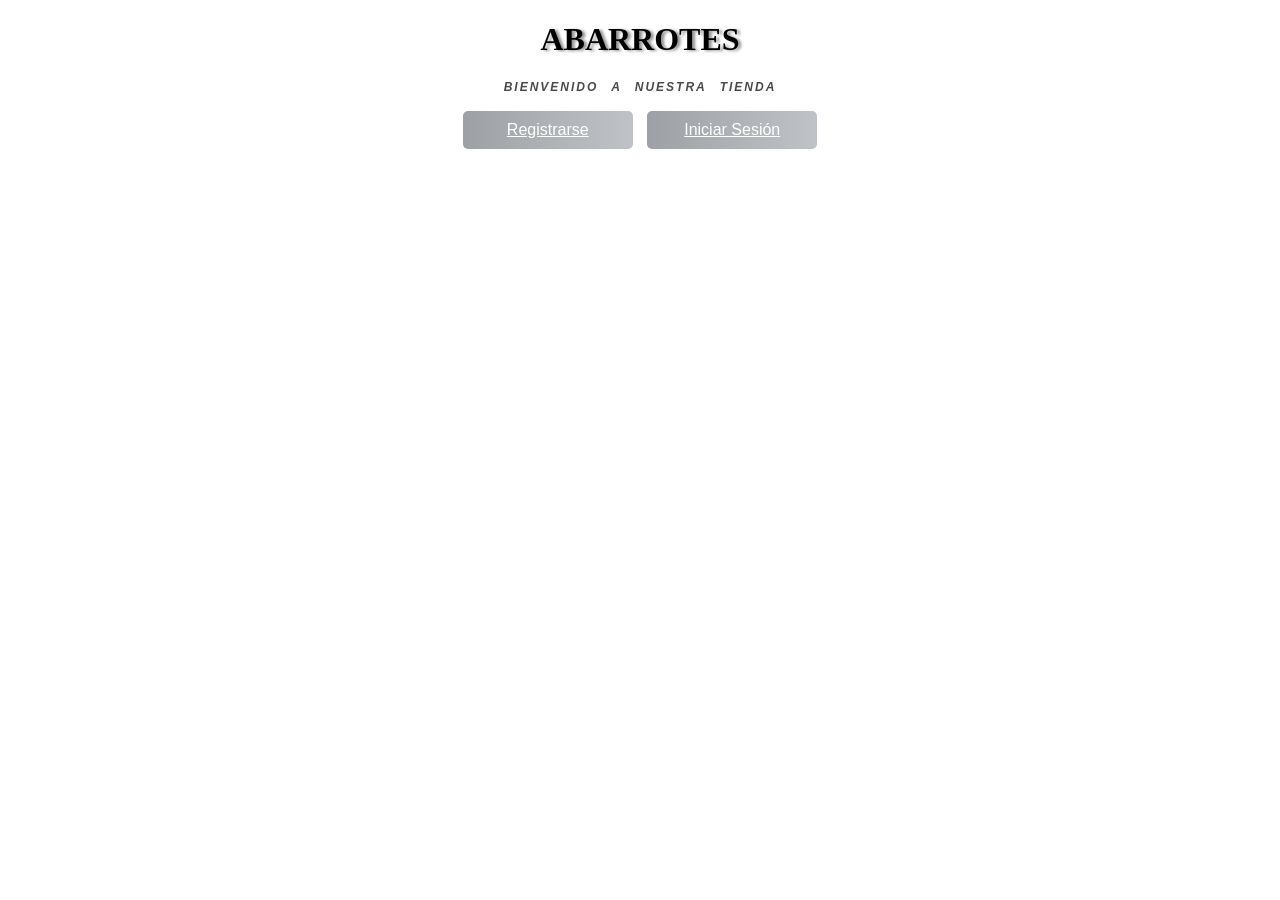
<file: index.html>
<!DOCTYPE html>
<html lang="es">
<head>
    <meta charset="UTF-8">
    <meta name="viewport" content="width=device-width, initial-scale=1.0">
    <title>ABARROTES</title>
    <link rel="stylesheet" href="style.css">
</head>
<body >
      
        <h1>ABARROTES</h1>
    

    <main id="app-inicio">
        <p>BIENVENIDO A NUESTRA TIENDA</p>
        
        <div class="botones-inicio">
            <a href="registro.html" class="btn">Registrarse</a>
            <a href="login.html" class="btn">Iniciar Sesión</a>
        </div>
    </main>

    <script src="./scrip.js"></script>
    <script>
        // Verificación rápida al cargar el index
        if (localStorage.getItem('isLoggedIn') === 'true') {
            window.location.href = 'productos.html';
        }
    </script>
</body>
</html>
</file>
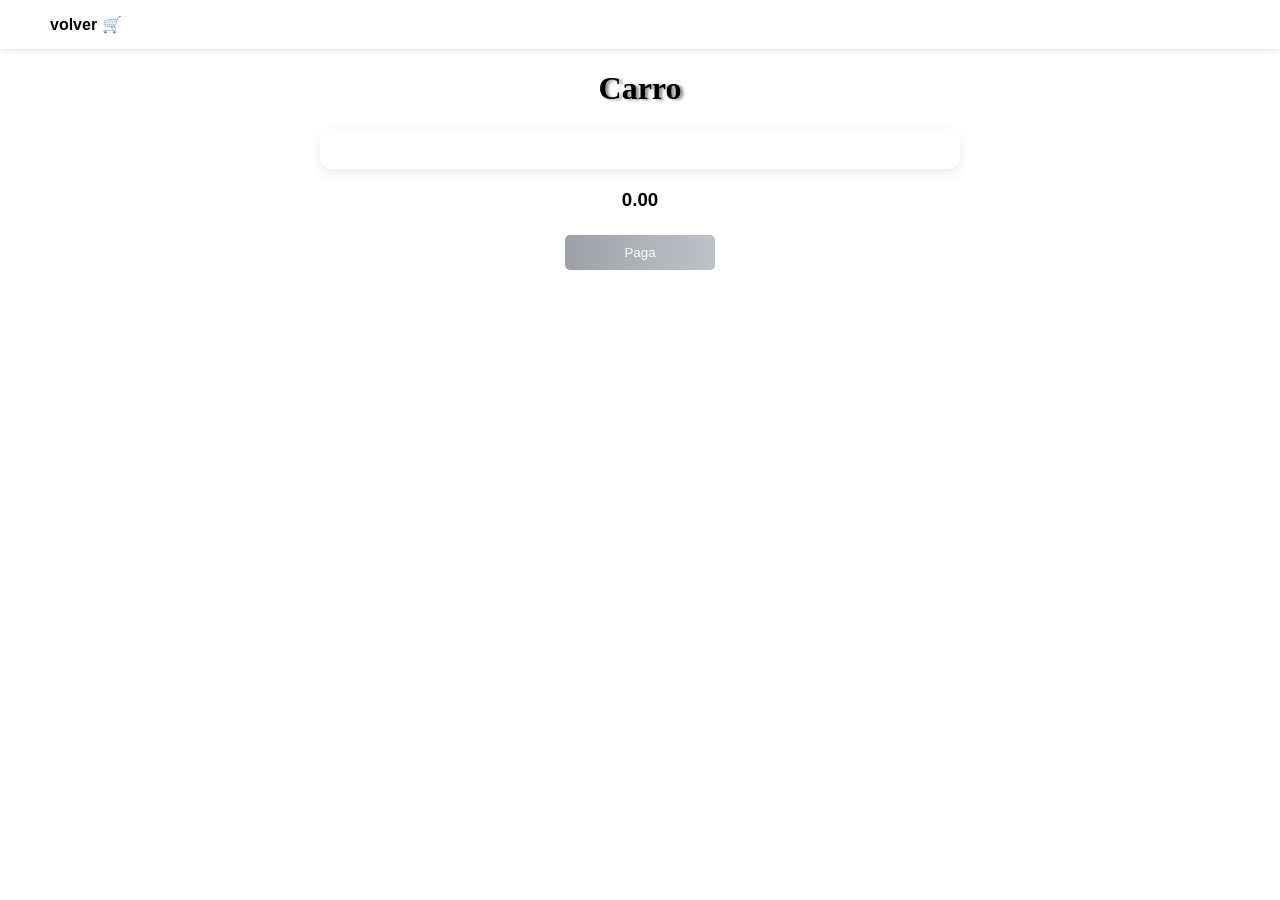
<file: carrito.html>
<!DOCTYPE html>
<html lang="es">
<head>
    <title>Carrito run run</title>
    <link rel="stylesheet" href="style.css">
        <meta charset="UTF-8">
    <meta name="viewport" content="width=device-width, initial-scale=1.0">
</head>
<body>
    <header class="navbar">
    <nav>
        <a href="productos.html">volver</a>
        🛒 <span id="cart-count"></span>
        </a>
    </nav>
</header>

    <h1>Carro</h1>
    <div id="lista-carrito"></div>
    <h3 id="total">0.00</h3>
    <button onclick="window.location.href='pago.html'">Paga</button>

<script>
    const carrito = JSON.parse(localStorage.getItem('carrito')) || [];
    const lista = document.getElementById('lista-carrito');
    const totalElem = document.getElementById('total');
    let total = 0;

    carrito.forEach((p, index) => {
        lista.innerHTML += `
            <div class="item-carrito">
                <span>${p.nombre} - S/${p.precio.toFixed(2)}</span>
                <button onclick="eliminarProducto(${index})" style="background:red; width: 70px; padding: 5px;  
                color:black;">Eliminar</button>
            </div>`;
        
        // --- LÍNEA AGREGADA: Suma el precio al total ---
        total += p.precio; 
    });

    // --- LÍNEA AGREGADA: Muestra el resultado final en el H3 ---
    totalElem.innerText = total.toFixed(2);

    window.eliminarProducto = (index) => {
        let carrito = JSON.parse(localStorage.getItem('carrito')) || [];
        carrito.splice(index, 1);
        localStorage.setItem('carrito', JSON.stringify(carrito));
        location.reload();
    };
</script>
</body>
</html>
</file>
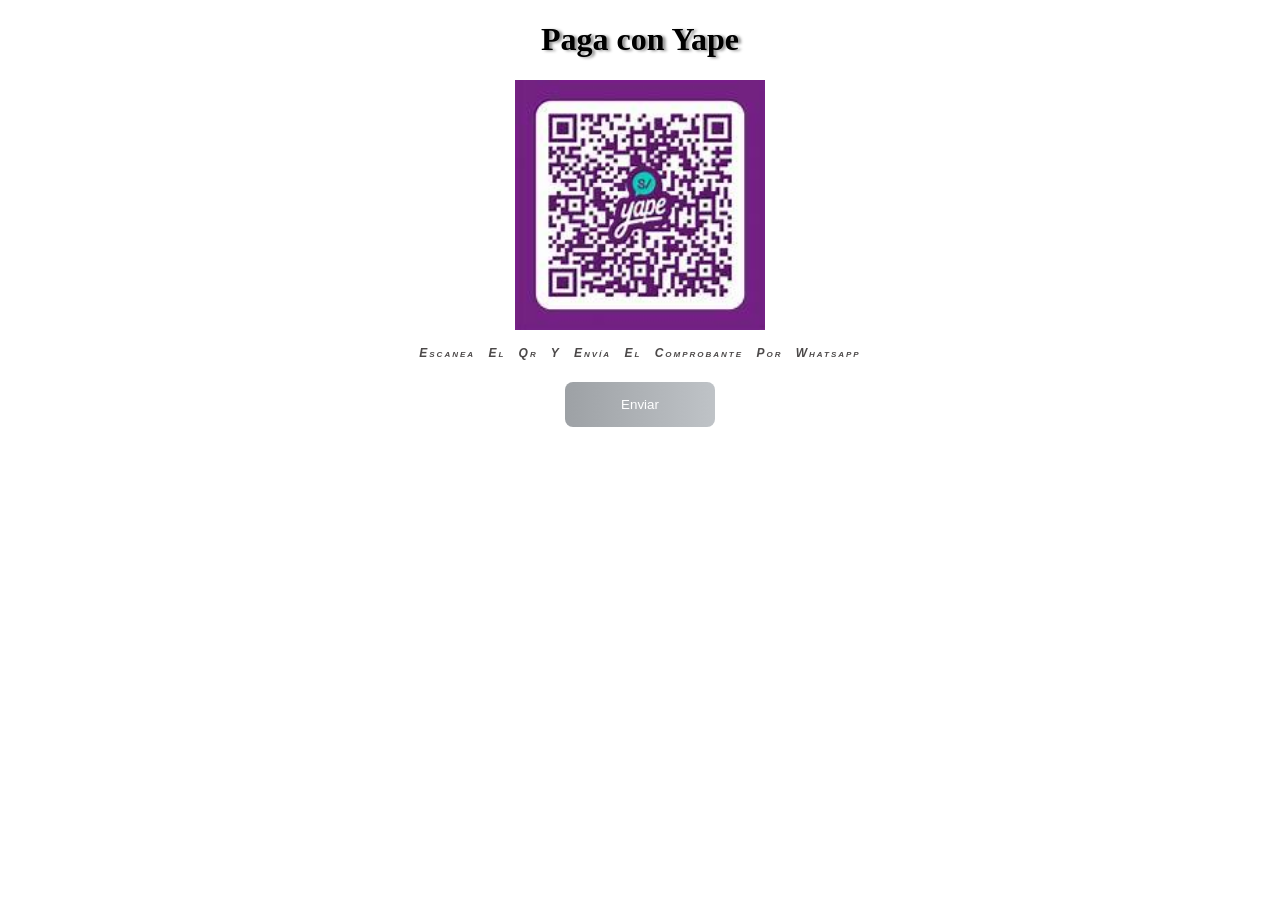
<file: pago.html>
<!DOCTYPE html>
<html lang="es">
<head>
    <title>Paga</title>
    <link rel="stylesheet" href="style.css">
        <meta charset="UTF-8">
    <meta name="viewport" content="width=device-width, initial-scale=1.0">
</head>
<body >
   
<h1>Paga con Yape</h1>
<img src="qr_yape.jpg" alt="qr Yape" style="width: 250px;">
<p>Escanea el qr y envía el comprobante por Whatsapp</p>

<button id="btnEnviar">Enviar</button>

<script>
    document.getElementById('btnEnviar').addEventListener('click', () => {
        const total = localStorage.getItem('total_compra'); // Debes guardar esto antes
        const mensaje = `Hola, realicé un pedido de S/${total}. Adjunto mi comprobante de Yape. Mi dirección es: [Escribe aquí tu dirección]`;
        const numero = "51999888777"; // Tu número de empresa
        window.open(`https://wa.me/${numero}?text=${encodeURIComponent(mensaje)}`, '_blank');
    });
</script>
</body>
</html>
</file>
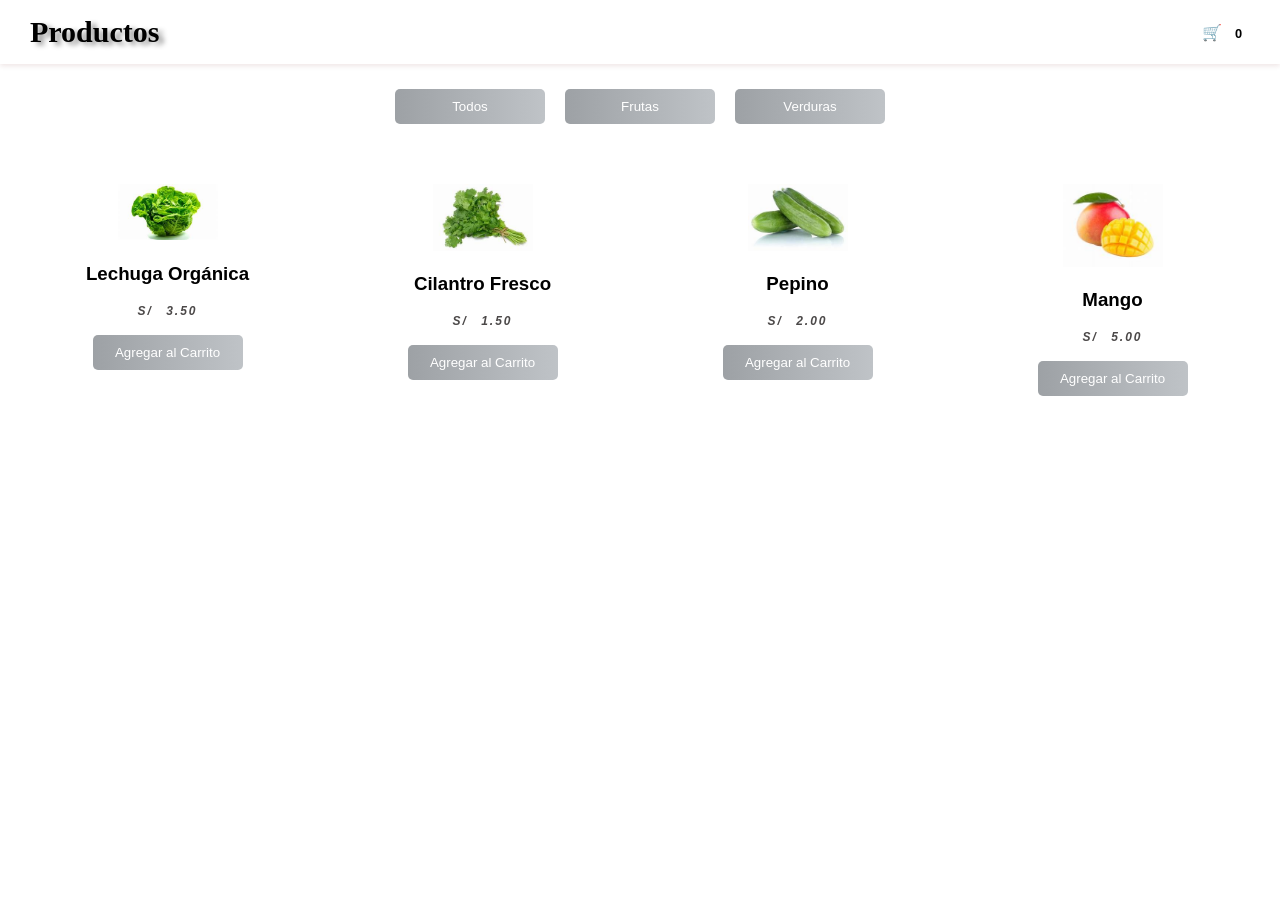
<file: productos.html>
<!DOCTYPE html>
<html lang="es">
<head>
    <meta charset="UTF-8">
    <title>PRODUCTOS</title>
    <link rel="stylesheet" href="style.css">
        <meta charset="UTF-8">
    <meta name="viewport" content="width=device-width, initial-scale=1.0">
</head>
<body> 
    <header class="navbar">
        <header class="tit">Productos</header>
    <nav>
        <a href="carrito.html" class="cart-link"> 🛒 <span id="cart-count"></span>
        </a>
    </nav>
</header>

    

<nav class="categorias">
    <button onclick="filtrarProductos('todos')">Todos</button>
    <button onclick="filtrarProductos('frutas')">Frutas</button>
    <button onclick="filtrarProductos('verduras')">Verduras</button>
</nav>

<div id="lista-productos" class="grid-productos"></div>

<script type="module">
    import { filtrarProductos } from './productos.js';
    
    // Hacemos la función global para que los botones onclick del HTML la reconozcan
    window.filtrarProductos = filtrarProductos;

    // Carga inicial
    document.addEventListener('DOMContentLoaded', () => filtrarProductos('todos'));
</script>
</body>
</html>
</file>
<file: style.css>
/* --- Paleta de Colores (Verde y Blanco) --- */
body {
    font-family: 'Arial', sans-serif;
    text-align: center;
    background-color: #818181;
    margin: 0;
    padding: 0;
    background-color: #ffffff;

    
}

/* --- Navbar (Encabezado) --- */
.navbar {
    display: flex;
    justify-content: space-between;
    align-items: center;
    background-color: var(--verde-principal);
    padding: 15px 30px;
    color:var(--verde-oscuro);
    box-shadow: 0 2px 5px rgba(100, 11, 11, 0.1);
}

.navbar a {
    text-decoration: none;
    margin-left: 20px;
    font-weight: bold;
    color:black

}

#cart-count {
    color: rgb(0, 0, 0);
    padding: 2px 8px;
    border-radius: 50%;
    font-size: 0.8rem;
    font-weight: bold;
}

/* --- Botones --- */
.btn {
border: none; 
color: white; 
padding: 14px 28px; 
cursor: pointer; 
border-radius: 5px; 
display: inline-block;
margin: 5px;
background-image: linear-gradient(to right, #9da1a5, #bfc3c7);
width: 150px;       /* Todos los botones con esta clase medirán 150px */
padding: 10px;      /* Espacio interno */
text-align: center; /* Asegura que el texto esté centrado */
}


#btnEnviar {
    background-color: #25d366; /* Verde WhatsApp */
    color: white;
    padding: 15px;
    border: none;
    border-radius: 8px;
    cursor: pointer;
    margin: 10px;
}

/* --- Contenedores y Productos --- */
.categorias {
    display: flex;
    justify-content: center;
    gap: 10px;
    padding: 20px;
}

.grid-productos {
    display: grid;
    grid-template-columns: repeat(auto-fit, minmax(150px, 1fr));
    gap: 20px;
    padding: 20px;
}

/* este pare es de los prodcutos  */
.card {
    padding: 15px;
    border-radius: 10px;
    text-align: center;
}

#lista-carrito {
    background: var(--blanco);
    padding: 20px;
    border-radius: 10px;
    margin: 20px auto;
    max-width: 500px;
}

/* --- Títulos --- */
header h1, header .tit{
    text-shadow: 5px 3px 5px rgb(148, 148, 148);
    font-family: 'Times New Roman', Times, serif;
    color:rgb(0, 0, 0);
    font-weight: bold;
    text-align: center;
    display:flex;
   justify-content:center;

}
/* Este código reemplaza el estilo de tu título .tit en style.css */
.tit {
font-size: x-large;
font-family: fantasy;
font-size: 30px;
text-align: center;
font-weight: bold;
}

/* Contenedor principal del carrito */
#lista-carrito {
    background: #ffffff;
    border-radius: 12px;
    padding: 20px;
    margin: 20px auto;
    max-width: 600px;
    box-shadow: 0 4px 12px rgba(0,0,0,0.08); /* Sombra suave */
}

/* Fila de cada producto */
.item-carrito {
    display: flex;
    justify-content: space-between; /* Separa nombre y botón */
    align-items: center; /* Alineación vertical */
    padding: 15px 0;
    border-bottom: 1px solid #da7575; /* Línea divisoria sutil */
}

/* Botón de eliminar con estilo profesional */
.btn-eliminar {
    background-color: #883c37;
    color: rgb(255, 255, 255);
    border: none;
    padding: 8px 12px;
    border-radius: 6px;
    cursor: pointer;
    font-size: 0.85rem;
    transition: background 0.2s;
}

.btn-eliminar:hover {
    background-color: #bb4a4a;
}

#loginForm ,#registroForm{
    box-sizing: border-box;
    width: 100%;
    font-size: 1.5rem;
    text-align: center;
    padding-top: 10px;
    padding-bottom: 20px;
    background-color: #ffffff;
 
}

p {
    font-size: 12px;
    font-weight: bold;
    font-style: oblique;
    font-variant: small-caps;
    font-family: Arial, Helvetica, sans-serif;
    text-transform: capitalize;
    letter-spacing: 2px;
    color: #4b4848;
    text-align:center;
    word-spacing: 8px
}
h1{
    text-shadow: 3px 1px 3px rgb(148, 148, 148);
    font-family: 'Times New Roman', Times, serif;
    color:rgb(0, 0, 0);
    font-weight: bold;


}
button{
border: none; 
color: white; 
padding: 14px 28px; 
cursor: pointer; 
border-radius: 5px; 
display: inline-block;
margin: 5px;
background-image: linear-gradient(to right, #9da1a5, #bfc3c7);
width: 150px;       /* Todos los botones con esta clase medirán 150px */
padding: 10px;      /* Espacio interno */
text-align: center; /* Asegura que el texto esté centrado */
}

input {
    box-sizing: border-box;
    width: 70%;
    font-size: 1rem;
    text-align: center;
    padding-top: 5px;
    padding-bottom: 10px;
    background-color: #ececec;
    margin-bottom: 30px;
}
</file>
